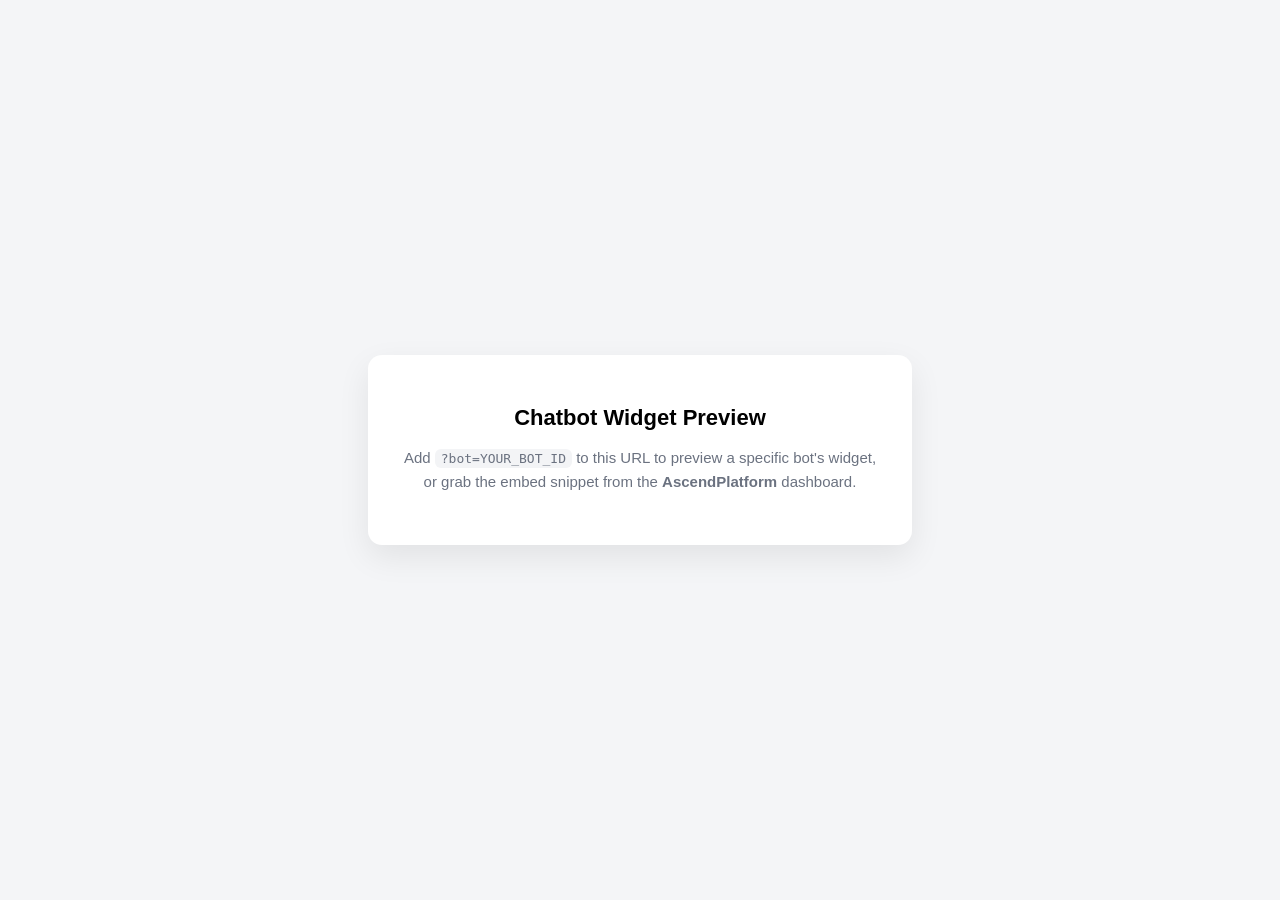
<file: widget/index.html>
<!DOCTYPE html>
<html lang="en">
<head>
  <meta charset="UTF-8" />
  <meta name="viewport" content="width=device-width, initial-scale=1.0" />
  <title>Chatbot Widget Preview</title>
  <style>
    body { font-family: -apple-system, BlinkMacSystemFont, "Segoe UI", Roboto, sans-serif; background: #f4f5f7; display: flex; min-height: 100vh; align-items: center; justify-content: center; margin: 0; }
    .card { background: #fff; border-radius: 14px; padding: 36px; max-width: 540px; text-align: center; box-shadow: 0 12px 32px rgba(0,0,0,.08); }
    h1 { font-size: 22px; margin-bottom: 8px; }
    p { color: #6b7280; font-size: 15px; line-height: 1.6; }
    code { background: #f3f4f6; padding: 2px 6px; border-radius: 6px; font-size: 13px; }
  </style>
</head>
<body>
  <main class="card">
    <h1>Chatbot Widget Preview</h1>
    <p>Add <code>?bot=YOUR_BOT_ID</code> to this URL to preview a specific bot's widget,<br/>or grab the embed snippet from the <b>AscendPlatform</b> dashboard.</p>
  </main>
  <script>
    (function () {
      var id = new URLSearchParams(window.location.search).get('bot');
      if (id) {
        var s = document.createElement('script');
        s.src = '/widget.js';
        s.setAttribute('data-bot', id);
        document.body.appendChild(s);
      }
    })();
  </script>
</body>
</html>
</file>
